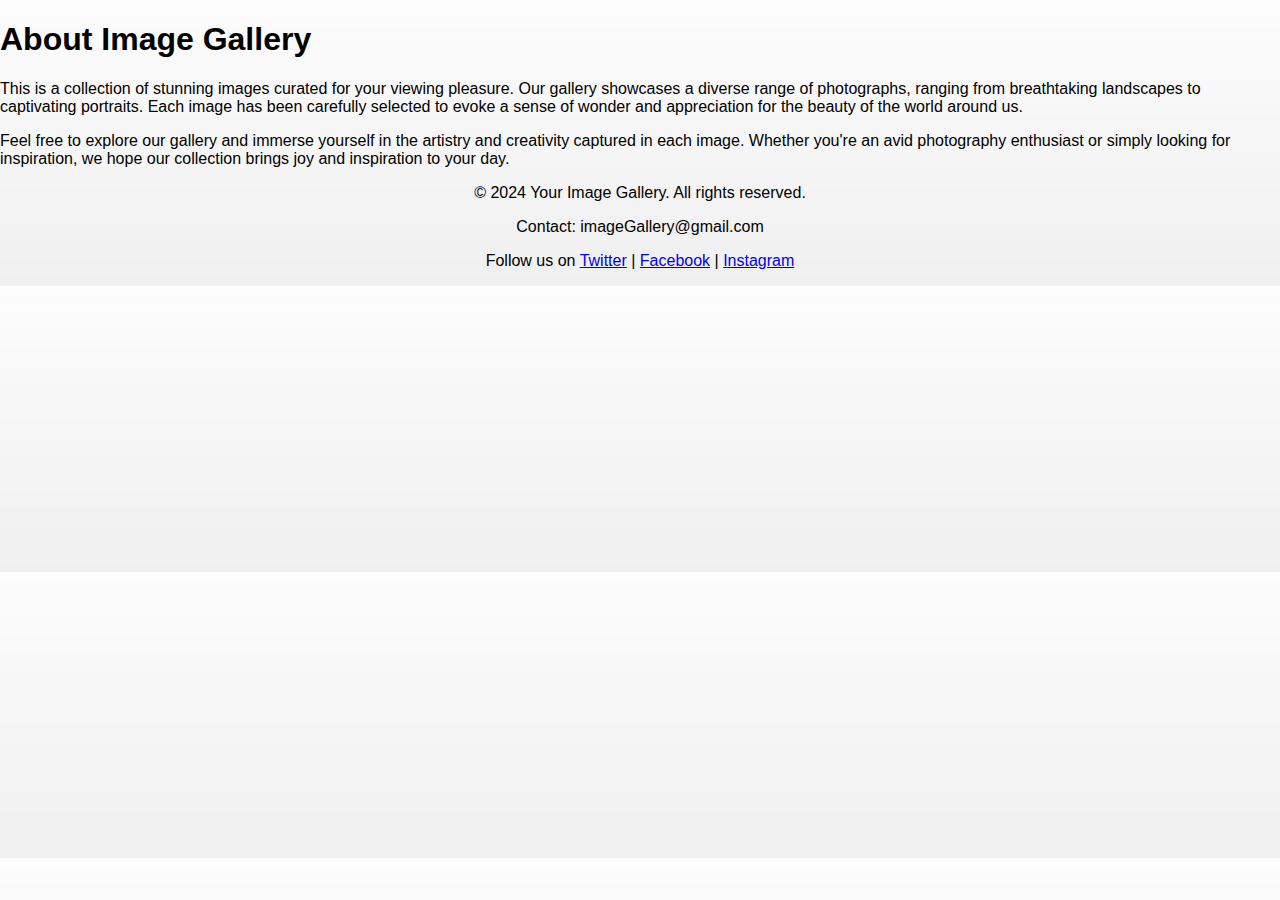
<file: about.html>
<!DOCTYPE html>
<html lang="en">
<head>
    <meta charset="UTF-8">
    <meta name="viewport" content="width=device-width, initial-scale=1.0">
    <title>About Image Gallery</title>
    <link rel="stylesheet" type="text/css" href="styles.css">
</head>
<body>
    <h1>About Image Gallery</h1>
    <p>This is a collection of stunning images curated for your viewing pleasure. Our gallery showcases a diverse range of photographs, ranging from breathtaking landscapes to captivating portraits. Each image has been carefully selected to evoke a sense of wonder and appreciation for the beauty of the world around us.</p>
    <p>Feel free to explore our gallery and immerse yourself in the artistry and creativity captured in each image. Whether you're an avid photography enthusiast or simply looking for inspiration, we hope our collection brings joy and inspiration to your day.</p>
    <footer>
        <p>&copy; 2024 Your Image Gallery. All rights reserved.</p>
        <p>Contact: imageGallery@gmail.com</p>
        <p>Follow us on <a href="#">Twitter</a> | <a href="#">Facebook</a> | <a href="#">Instagram</a></p>
    </footer>
</body>
</html>
</file>
<file: styles.css>
body {
    background: linear-gradient(to bottom, #f0f0f02f, #c0c0c03f);
    margin: 0;
    padding: 0;
    font-family: Arial, sans-serif;
}
.footer-line {
    border-top: 1px solid #ccc; /* Add a 1px solid border on top */
    margin-bottom: 20px; /* Add some space between the line and the footer */
}


.navbar {
    background-color: #333;
    color: #fff;
    text-align: center;
}

.navbar ul {
    list-style-type: none;
    padding: 0;
}

.navbar ul li {
    display: inline;
}

.navbar ul li a {
    display: inline-block;
    padding: 10px;
    text-decoration: none;
    color: #fff;
}

.navbar ul li a:hover {
    background-color: #555;
}
.header {
    background-color: #333;
    color: #fff;
    padding: 20px;
    text-align: center;
}

.header h1 {
    margin: 0;
    font-size: 36px;
}

.gallery {
    display: flex;
    flex-wrap: wrap;
    justify-content: center;
}

.gallery img {
    width: 300px;
    height: auto;
    margin: 10px;
    cursor: pointer;
    transition: transform 0.3s ease;
}

.gallery img:hover {
    transform: scale(1.1);
}

#myModal {
    display: none;
    position: fixed;
    z-index: 1;
    left: 0;
    top: 0;
    width: 100%;
    height: 100%;
    background-color: rgba(0,0,0,0.9);
    overflow: auto;
}

#myModal img {
    display: block;
    margin: auto;
    max-width: 90%;
    max-height: 90%;
}

.close {
    color: #fff;
    position: absolute;
    top: 15px;
    right: 25px;
    font-size: 30px;
    font-weight: bold;
    transition: 0.3s;
    cursor: pointer;
}

.close:hover,
.close:focus {
    color: #bbb;
    text-decoration: none;
    cursor: pointer;
}

.modal-nav {
    position: absolute;
    top: 50%;
    left: 0;
    width: 100%;
    text-align: center;
    transform: translateY(-50%);
}

.modal-nav button {
    background-color: #333;
    color: #fff;
    border: none;
    padding: 10px 20px;
    margin: 0 10px;
    cursor: pointer;
}

.modal-nav button:hover {
    background-color: #555;
}

footer {
    text-align: center;
}
</file>
